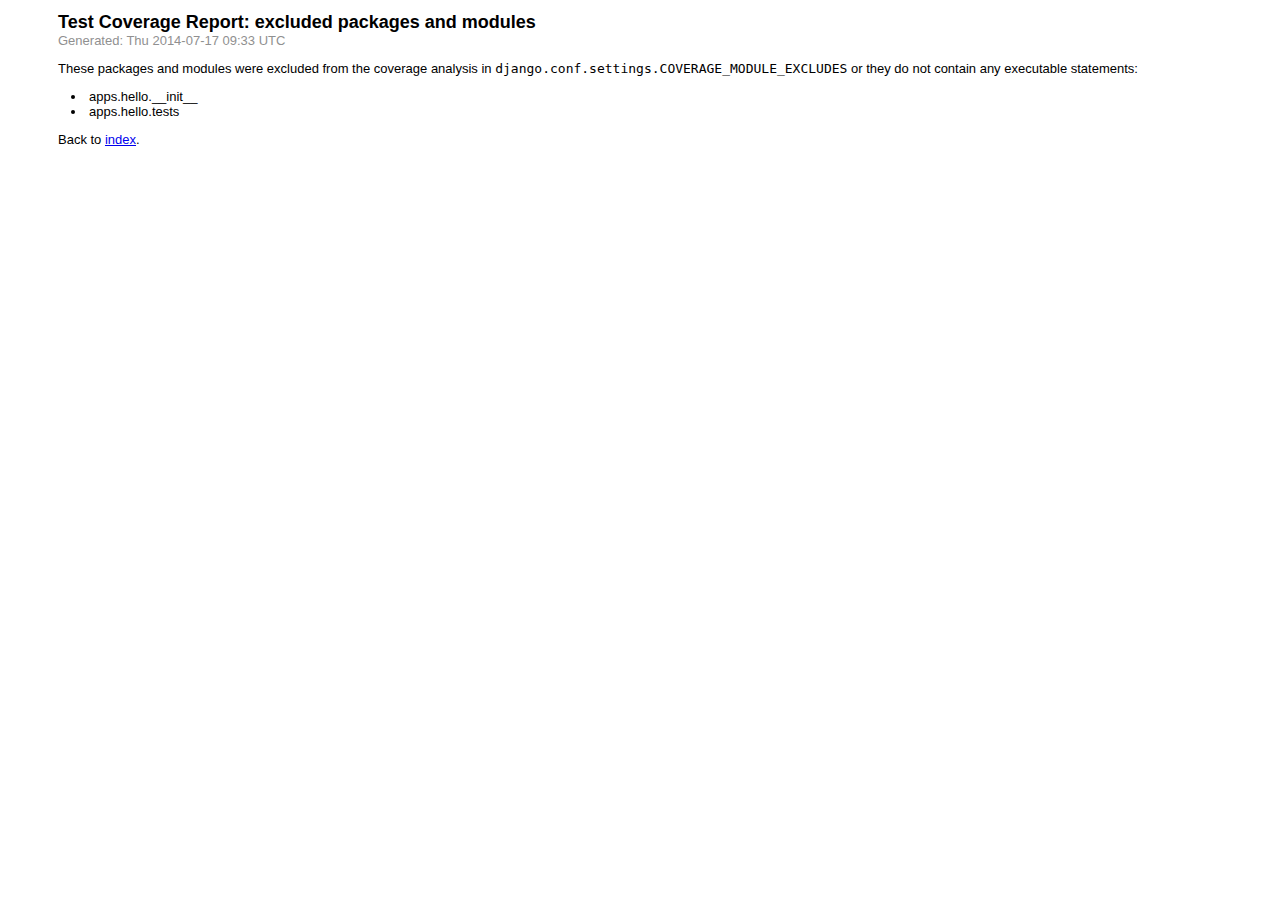
<file: cover/excludes.html>
<!DOCTYPE html PUBLIC "-//W3C//DTD XHTML 1.0 Strict//EN" "http://www.w3.org/TR/xhtml1/DTD/xhtml1-strict.dtd">
<html xmlns="http://www.w3.org/1999/xhtml" xml:lang="en" lang="en">
  <head>
    <meta http-equiv="Content-type" content="text/html;charset=UTF-8" />
    <title>Test coverage report: excluded packages and modules</title>
    <style type="text/css" media="screen">
      body
      {
        font-family: "Lucida Sans Unicode", "Lucida Grande", sans-serif;
        font-size: 13px;
      }
      
      #content-header
      {
        margin-left: 50px;
      }

      #content-header h1
      {
        font-size: 18px;
        margin-bottom: 0;
      }

      #content-header p
      {
        font-size: 13px;
        margin: 0;
        color: #909090;
      }
      
      #result-list
      {
        margin: 0 50px;
      }
      
      #result-list ul
      {
        padding-left: 13px;
        list-style-position: inside;
      }
   </style>
  </head>

  <body>

<div id="content-header">
  <h1>Test Coverage Report: excluded packages and modules</h1><p>Generated: Thu 2014-07-17 09:33 UTC</p></div>
<div id="result-list">
  <p>    These packages and modules were excluded from the coverage analysis in
    <code>django.conf.settings.COVERAGE_MODULE_EXCLUDES</code> or they do
    not contain any executable statements:
    </p>
  <ul>
    <li>apps.hello.__init__</li>
<li>apps.hello.tests</li>
  </ul>
  Back to <a href="index.html">index</a>.
</div>

  </body>
</html>
</file>
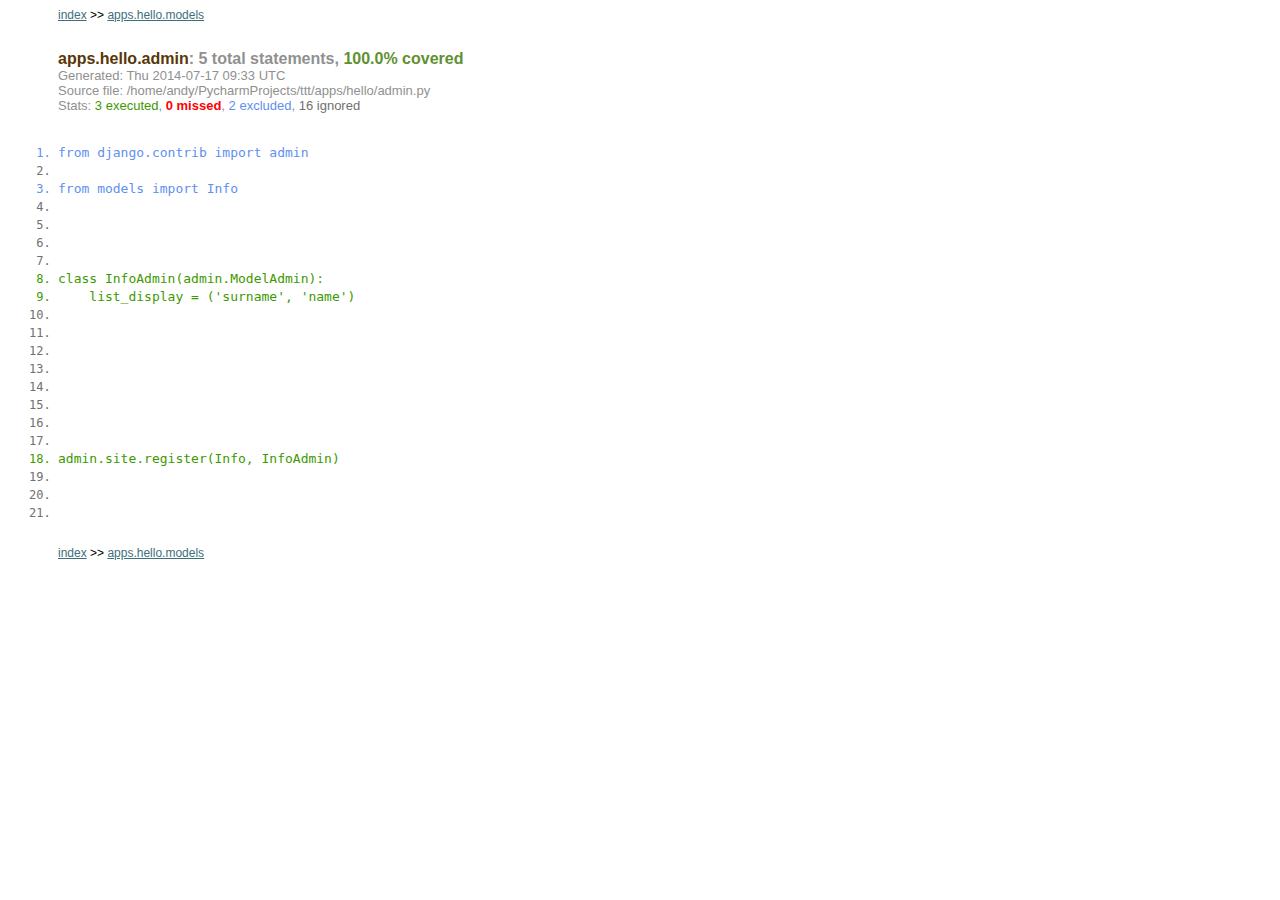
<file: cover/modules/apps.hello.admin.html>
<!DOCTYPE html PUBLIC "-//W3C//DTD XHTML 1.0 Strict//EN" "http://www.w3.org/TR/xhtml1/DTD/xhtml1-strict.dtd">
<html xmlns="http://www.w3.org/1999/xhtml" xml:lang="en" lang="en">
  <head>
    <meta http-equiv="Content-type" content="text/html;charset=UTF-8" />
    <title>Test coverage report: apps.hello.admin</title>
    <style type="text/css" media="screen">
      a
      {
        color: #3d707a;
      }
      
      a:hover, a:active
      {
        color: #bf7d18;
      }
    
      body 
      {
        font-family: "Lucida Sans Unicode", "Lucida Grande", sans-serif;
        font-size: 13px;
      }
      
      .nav 
      {
        font-size: 12px;
        margin-left: 50px;
      }

      .ignored
      {
        color: #707070;
      }

      .executed 
      {
        color: #3d9900;
      }

      .missed 
      {
        color: red;
        font-weight: bold;
      }

      .excluded 
      {
        color: #6090f0;
        font-weight: lighter;
      }
    
      #content-header 
      {
        font-size: 12px;
        padding: 18px 0 18px 50px;
      }

      #content-header h1 
      {
        font-size: 16px;
        margin: 10px 0 0 0;
        color: #909090;
      }
      
      #module-name
      {
        color: #583707;
      }
    
      #content-header p
      {
        font-size: 13px;
        margin: 0;
        color: #909090;
      }

      #content-header .normal 
      {
        color: #609030;
      }

      #content-header .warning 
      {
        color: #d0a000;
      }

      #content-header .critical 
      {
        color: red;
      }
      
      #source-listing 
      {
        margin-bottom: 24px;
      }

      #source-listing ol 
      {
        padding: 0 0 0 50px;
        width: 90%;
        font-family: monospace;
        list-style-position: outside;
      }

      #source-listing ol li 
      {
        line-height: 18px;
        font-size: small;
      }
        
      #source-listing ol code 
      {
        padding:  0 .001em 0 0; /* Firefox doesn't render empty li's properly */
        font-size: medium;
        white-space: pre;
      }
   </style>
  </head>

  <body>

<div class="nav">
  <a href="../index.html">index</a>
  &gt;&gt; <a href="apps.hello.models.html">apps.hello.models</a>
</div>

<div id="content-header">
  <h1>
    <span id="module-name">apps.hello.admin</span>:
    5 total statements,
    <span class="normal">100.0% covered</span>
  </h1>
  <p>Generated: Thu 2014-07-17 09:33 UTC</p>
  <p>Source file: /home/andy/PycharmProjects/ttt/apps/hello/admin.py</p>
  <p>
    Stats:
    <span class="executed">3 executed</span>,
    <span class="missed">0 missed</span>,
    <span class="excluded">2 excluded</span>,
    <span class="ignored">16 ignored</span> 
  </p> 
</div>

<div id="source-listing">
  <ol>
    <li class="excluded"><code>from django.contrib import admin</code></li>
<li class="ignored"><code></code></li>
<li class="excluded"><code>from models import Info</code></li>
<li class="ignored"><code></code></li>
<li class="ignored"><code></code></li>
<li class="ignored"><code></code></li>
<li class="ignored"><code></code></li>
<li class="executed"><code>class InfoAdmin(admin.ModelAdmin):</code></li>
<li class="executed"><code>    list_display = ('surname', 'name')</code></li>
<li class="ignored"><code></code></li>
<li class="ignored"><code></code></li>
<li class="ignored"><code></code></li>
<li class="ignored"><code></code></li>
<li class="ignored"><code></code></li>
<li class="ignored"><code></code></li>
<li class="ignored"><code></code></li>
<li class="ignored"><code></code></li>
<li class="executed"><code>admin.site.register(Info, InfoAdmin)</code></li>
<li class="ignored"><code></code></li>
<li class="ignored"><code></code></li>
<li class="ignored"><code></code></li>
  </ol>
</div>

<div class="nav">
  <a href="../index.html">index</a>
  &gt;&gt; <a href="apps.hello.models.html">apps.hello.models</a>
</div>

  </body>
</html>
</file>
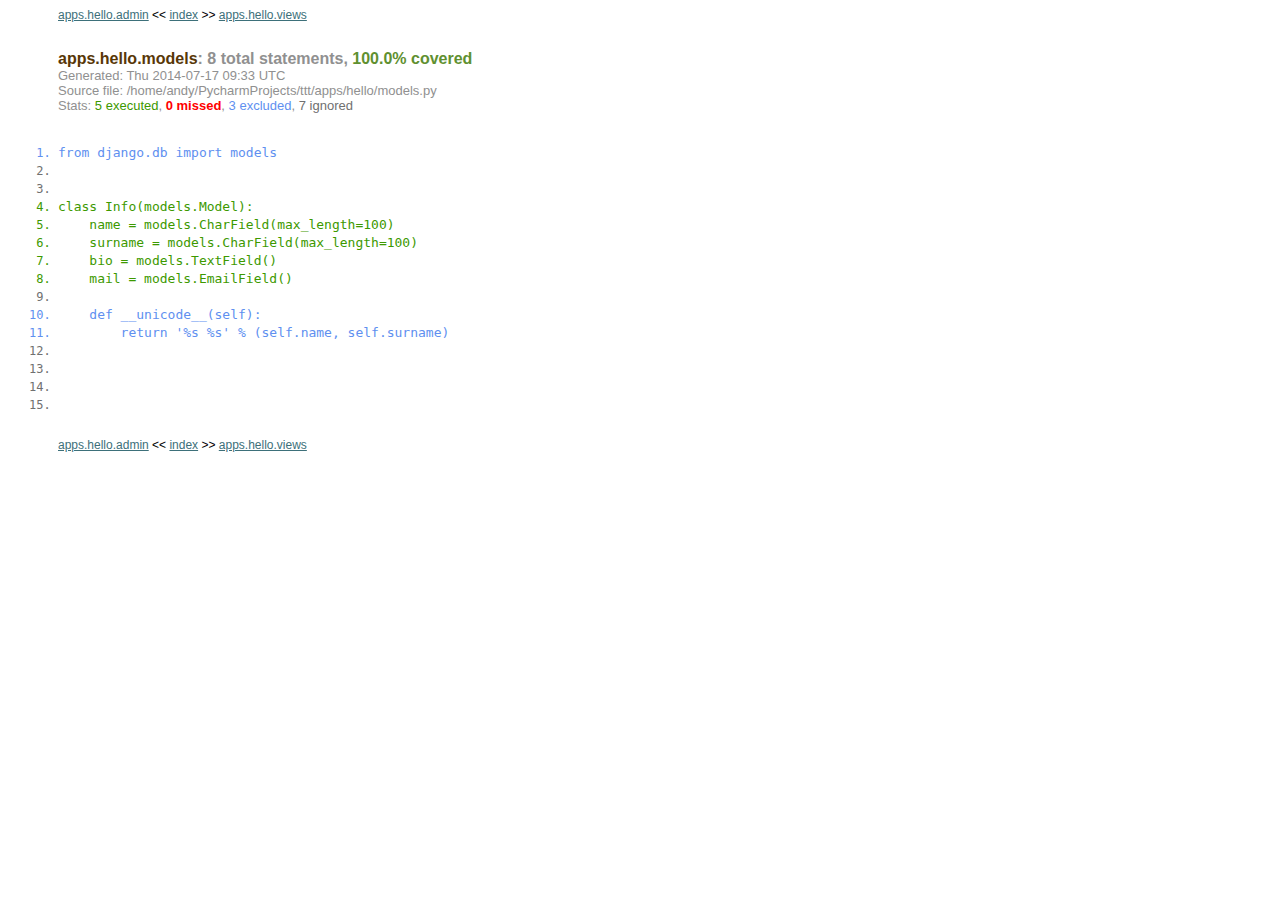
<file: cover/modules/apps.hello.models.html>
<!DOCTYPE html PUBLIC "-//W3C//DTD XHTML 1.0 Strict//EN" "http://www.w3.org/TR/xhtml1/DTD/xhtml1-strict.dtd">
<html xmlns="http://www.w3.org/1999/xhtml" xml:lang="en" lang="en">
  <head>
    <meta http-equiv="Content-type" content="text/html;charset=UTF-8" />
    <title>Test coverage report: apps.hello.models</title>
    <style type="text/css" media="screen">
      a
      {
        color: #3d707a;
      }
      
      a:hover, a:active
      {
        color: #bf7d18;
      }
    
      body 
      {
        font-family: "Lucida Sans Unicode", "Lucida Grande", sans-serif;
        font-size: 13px;
      }
      
      .nav 
      {
        font-size: 12px;
        margin-left: 50px;
      }

      .ignored
      {
        color: #707070;
      }

      .executed 
      {
        color: #3d9900;
      }

      .missed 
      {
        color: red;
        font-weight: bold;
      }

      .excluded 
      {
        color: #6090f0;
        font-weight: lighter;
      }
    
      #content-header 
      {
        font-size: 12px;
        padding: 18px 0 18px 50px;
      }

      #content-header h1 
      {
        font-size: 16px;
        margin: 10px 0 0 0;
        color: #909090;
      }
      
      #module-name
      {
        color: #583707;
      }
    
      #content-header p
      {
        font-size: 13px;
        margin: 0;
        color: #909090;
      }

      #content-header .normal 
      {
        color: #609030;
      }

      #content-header .warning 
      {
        color: #d0a000;
      }

      #content-header .critical 
      {
        color: red;
      }
      
      #source-listing 
      {
        margin-bottom: 24px;
      }

      #source-listing ol 
      {
        padding: 0 0 0 50px;
        width: 90%;
        font-family: monospace;
        list-style-position: outside;
      }

      #source-listing ol li 
      {
        line-height: 18px;
        font-size: small;
      }
        
      #source-listing ol code 
      {
        padding:  0 .001em 0 0; /* Firefox doesn't render empty li's properly */
        font-size: medium;
        white-space: pre;
      }
   </style>
  </head>

  <body>

<div class="nav">
  <a href="apps.hello.admin.html">apps.hello.admin</a> &lt;&lt;
  <a href="../index.html">index</a>
  &gt;&gt; <a href="apps.hello.views.html">apps.hello.views</a>
</div>

<div id="content-header">
  <h1>
    <span id="module-name">apps.hello.models</span>:
    8 total statements,
    <span class="normal">100.0% covered</span>
  </h1>
  <p>Generated: Thu 2014-07-17 09:33 UTC</p>
  <p>Source file: /home/andy/PycharmProjects/ttt/apps/hello/models.py</p>
  <p>
    Stats:
    <span class="executed">5 executed</span>,
    <span class="missed">0 missed</span>,
    <span class="excluded">3 excluded</span>,
    <span class="ignored">7 ignored</span> 
  </p> 
</div>

<div id="source-listing">
  <ol>
    <li class="excluded"><code>from django.db import models</code></li>
<li class="ignored"><code></code></li>
<li class="ignored"><code></code></li>
<li class="executed"><code>class Info(models.Model):</code></li>
<li class="executed"><code>    name = models.CharField(max_length=100)</code></li>
<li class="executed"><code>    surname = models.CharField(max_length=100)</code></li>
<li class="executed"><code>    bio = models.TextField()</code></li>
<li class="executed"><code>    mail = models.EmailField()</code></li>
<li class="ignored"><code></code></li>
<li class="excluded"><code>    def __unicode__(self):</code></li>
<li class="excluded"><code>        return '%s %s' % (self.name, self.surname)</code></li>
<li class="ignored"><code></code></li>
<li class="ignored"><code></code></li>
<li class="ignored"><code></code></li>
<li class="ignored"><code></code></li>
  </ol>
</div>

<div class="nav">
  <a href="apps.hello.admin.html">apps.hello.admin</a> &lt;&lt;
  <a href="../index.html">index</a>
  &gt;&gt; <a href="apps.hello.views.html">apps.hello.views</a>
</div>

  </body>
</html>
</file>
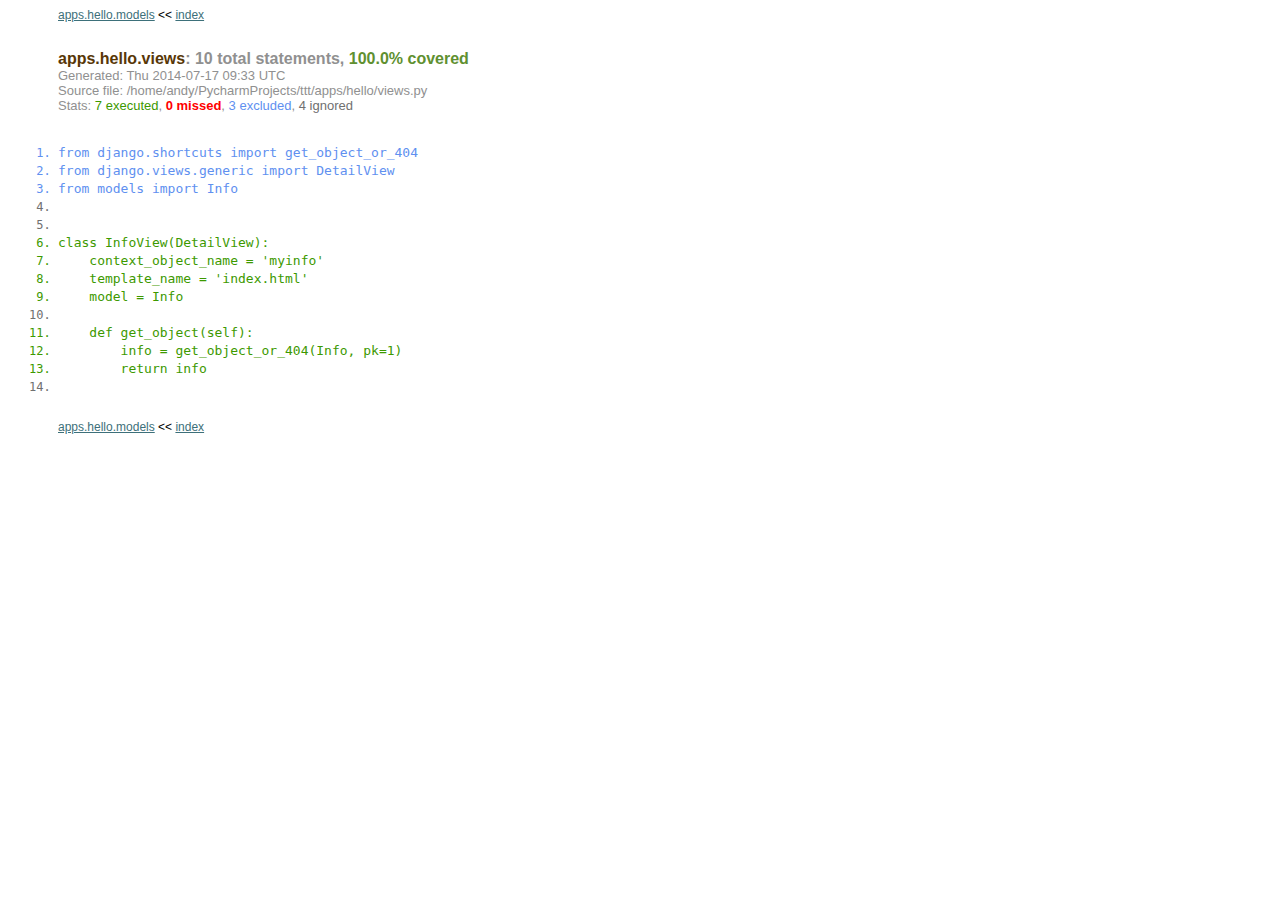
<file: cover/modules/apps.hello.views.html>
<!DOCTYPE html PUBLIC "-//W3C//DTD XHTML 1.0 Strict//EN" "http://www.w3.org/TR/xhtml1/DTD/xhtml1-strict.dtd">
<html xmlns="http://www.w3.org/1999/xhtml" xml:lang="en" lang="en">
  <head>
    <meta http-equiv="Content-type" content="text/html;charset=UTF-8" />
    <title>Test coverage report: apps.hello.views</title>
    <style type="text/css" media="screen">
      a
      {
        color: #3d707a;
      }
      
      a:hover, a:active
      {
        color: #bf7d18;
      }
    
      body 
      {
        font-family: "Lucida Sans Unicode", "Lucida Grande", sans-serif;
        font-size: 13px;
      }
      
      .nav 
      {
        font-size: 12px;
        margin-left: 50px;
      }

      .ignored
      {
        color: #707070;
      }

      .executed 
      {
        color: #3d9900;
      }

      .missed 
      {
        color: red;
        font-weight: bold;
      }

      .excluded 
      {
        color: #6090f0;
        font-weight: lighter;
      }
    
      #content-header 
      {
        font-size: 12px;
        padding: 18px 0 18px 50px;
      }

      #content-header h1 
      {
        font-size: 16px;
        margin: 10px 0 0 0;
        color: #909090;
      }
      
      #module-name
      {
        color: #583707;
      }
    
      #content-header p
      {
        font-size: 13px;
        margin: 0;
        color: #909090;
      }

      #content-header .normal 
      {
        color: #609030;
      }

      #content-header .warning 
      {
        color: #d0a000;
      }

      #content-header .critical 
      {
        color: red;
      }
      
      #source-listing 
      {
        margin-bottom: 24px;
      }

      #source-listing ol 
      {
        padding: 0 0 0 50px;
        width: 90%;
        font-family: monospace;
        list-style-position: outside;
      }

      #source-listing ol li 
      {
        line-height: 18px;
        font-size: small;
      }
        
      #source-listing ol code 
      {
        padding:  0 .001em 0 0; /* Firefox doesn't render empty li's properly */
        font-size: medium;
        white-space: pre;
      }
   </style>
  </head>

  <body>

<div class="nav">
  <a href="apps.hello.models.html">apps.hello.models</a> &lt;&lt;
  <a href="../index.html">index</a>
</div>

<div id="content-header">
  <h1>
    <span id="module-name">apps.hello.views</span>:
    10 total statements,
    <span class="normal">100.0% covered</span>
  </h1>
  <p>Generated: Thu 2014-07-17 09:33 UTC</p>
  <p>Source file: /home/andy/PycharmProjects/ttt/apps/hello/views.py</p>
  <p>
    Stats:
    <span class="executed">7 executed</span>,
    <span class="missed">0 missed</span>,
    <span class="excluded">3 excluded</span>,
    <span class="ignored">4 ignored</span> 
  </p> 
</div>

<div id="source-listing">
  <ol>
    <li class="excluded"><code>from django.shortcuts import get_object_or_404</code></li>
<li class="excluded"><code>from django.views.generic import DetailView</code></li>
<li class="excluded"><code>from models import Info</code></li>
<li class="ignored"><code></code></li>
<li class="ignored"><code></code></li>
<li class="executed"><code>class InfoView(DetailView):</code></li>
<li class="executed"><code>    context_object_name = 'myinfo'</code></li>
<li class="executed"><code>    template_name = 'index.html'</code></li>
<li class="executed"><code>    model = Info</code></li>
<li class="ignored"><code></code></li>
<li class="executed"><code>    def get_object(self):</code></li>
<li class="executed"><code>        info = get_object_or_404(Info, pk=1)</code></li>
<li class="executed"><code>        return info</code></li>
<li class="ignored"><code></code></li>
  </ol>
</div>

<div class="nav">
  <a href="apps.hello.models.html">apps.hello.models</a> &lt;&lt;
  <a href="../index.html">index</a>
</div>

  </body>
</html>
</file>
